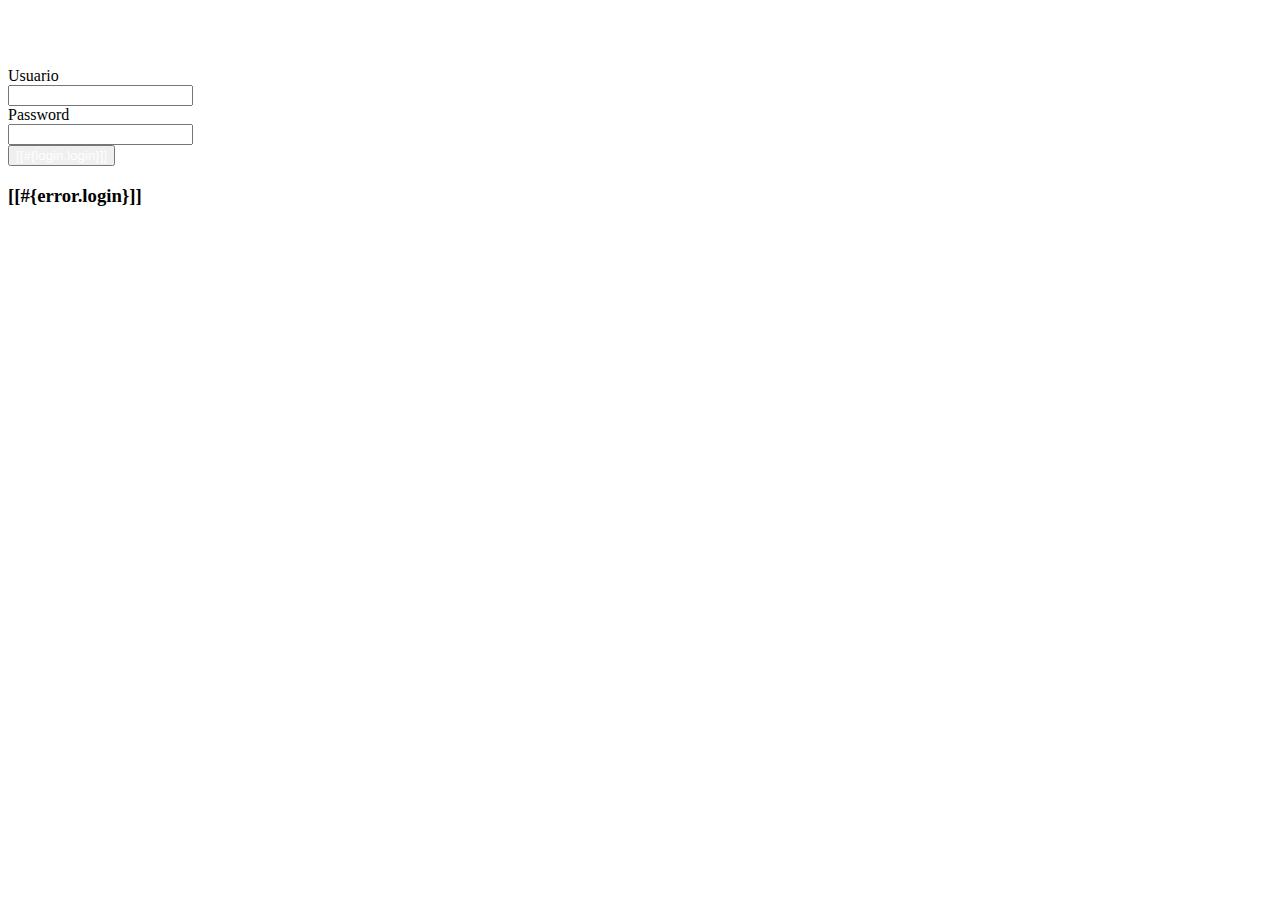
<file: EjercicioPractico2_MelaniVargas/src/main/resources/templates/login.html>
<!DOCTYPE html>
<html xmlns="http://www.w3.org/1999/xhtml"
      xmlns:th="http://www.thymeleaf.org"
      xmlns:sec="http://www.thymeleaf.org/thymeleaf-extras-springsecurity6">
      <head th:replace="~{layout/plantilla :: head}">
      <title>Hotelería</title>
    <meta charset="UTF-8"/>
</head>
<body>
    <header th:replace="~{layout/plantilla :: header}"/>
    <div class="container my-5">
        <div class="row align-items-center"> 
            <div class="col-md-3"></div>
            <div class="col-md-6">
                <div class="card">
                    <div class="card-header bg-dark"><h2 style="color: white; text-align: center;" >Login</h2></div>
                    <div class="card-body">
                        <form method="POST" th:action="@{/login}">
                            <div class="form-group row my-3">
                                <label class="col-md-5 my-auto text-center" for="username">Usuario</label>
                                <div class="col-md-7 my-auto">
                                    <input class="form-control" type="text" name="username" id="username"/></div></div>
                            <div class="form-group row my-3">
                                <label class="col-md-5 my-auto text-center" for="password">Password</label>
                                <div class="col-md-7 my-auto"><input class="form-control" type="password" name="password" id="password"/></div></div>
                                <div class="card-footer col text-center">
                                    <button class="btn btn-success custom-btn-color" type="submit">
                                        <span class="btn" style="color: white;"><i class="fas fa-sign-in-alt"></i>
                                            [[#{login.login}]]</span>
                                    </button>
                                </div>

                        </form>                            
                    </div>
                </div>
                <div th:if="${param.error != null}">
                    <h3>[[#{error.login}]]</h3>
                </div>
            </div>
        </div>           
    </div>
</body>
</html>
</file>
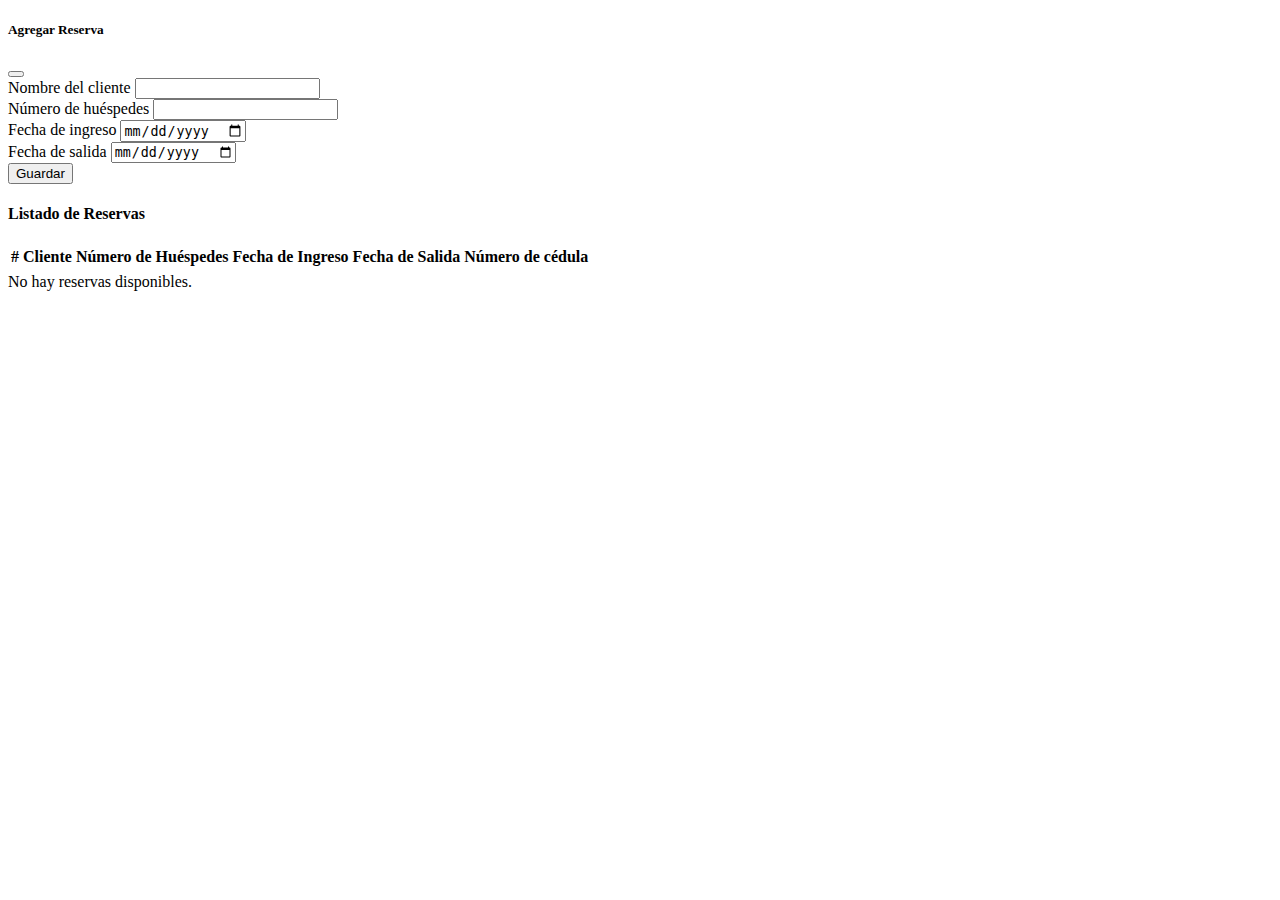
<file: EjercicioPractico2_MelaniVargas/src/main/resources/templates/reserva/fragmentos.html>
<!DOCTYPE html>
<html xmlns="http://www.w3.org/1999/xhtml"
      xmlns:th="http://www.thymeleaf.org"
      xmlns:sec="http://www.thymeleaf.org/thymeleaf-extras-springsecurity6">
  
    <body>
<section th:fragment="agregarReserva">
    <div id="agregarReserva" class="modal fade" tabindex="-1" aria-labelledby="exampleModalLabel" aria-hidden="true">
        <div class="modal-dialog modal-md">
            <div class="modal-content">
                <div class="modal-header bg-info text-white">
                    <h5 class="modal-title">Agregar Reserva</h5>
                    <button type="button" class="btn-close" data-bs-dismiss="modal" aria-label="Close"></button>
                </div> 
                <form th:action="@{/reserva/guardar}" th:object="${reserva}" method="POST" class="was-validated">
                    <div class="modal-body">
                        <div class="mb-3">
                            <label for="clienteNombre">Nombre del cliente</label>
                            <input type="text" class="form-control" th:field="*{clienteNombre}" required="true"/>
                        </div>
                        <div class="mb-3">
                            <label for="numHuespedes">Número de huéspedes</label>
                            <input type="number" class="form-control" th:field="*{numHuespedes}" required="true"/>
                        </div>
                        <div class="mb-3">
                            <label for="fechaIngreso">Fecha de ingreso</label>
                            <input type="date" class="form-control" th:field="*{fechaIngreso}" required="true"/>
                        </div>
                        <div class="mb-3">
                            <label for="fechaSalida">Fecha de salida</label>
                            <input type="date" class="form-control" th:field="*{fechaSalida}" required="true"/>
                        </div>
                    </div>
                    <div class="modal-footer">
                        <button class="btn btn-primary" type="submit">Guardar</button>
                    </div>
                </form>
            </div>
        </div>
    </div>
</section>
<section th:fragment="listadoReservas" id="reservas">
    <div class="container">
        <div class="row">
            <div class="col-md-12">
                <div class="card">
                    <div class="card-header">
                        <h4>Listado de Reservas</h4>
                    </div>
                    <div th:if="${categorias != null and !categorias.empty}">
                        <table class="table table-striped table-hover">
                            <thead class="table-dark">
                                <tr>
                                    <th>#</th>
                                    <th>Cliente</th>
                                    <th>Número de Huéspedes</th>
                                    <th>Fecha de Ingreso</th>
                                    <th>Fecha de Salida</th>
                                    <th>Número de cédula</th> 
                                </tr>
                            </thead>
                            <tbody>
                                <tr th:each="reserva, contador : ${reservas}">
                                    <td th:text="${contador.count}"></td>
                                    <td th:text="${reserva.clienteNombre}"></td>
                                    <td th:text="${reserva.numHuespedes}"></td>
                                    <td th:text="${#dates.format(reserva.fechaIngreso, 'dd/MM/yyyy')}"></td>
                                    <td th:text="${#dates.format(reserva.fechaSalida, 'dd/MM/yyyy')}"></td>
                                    <td th:text="${reserva.numeroCedula}"></td>
                                </tr>
                            </tbody>
                        </table>
                    </div>
                    <div class="text-center p-2" th:if="${reservas == null or reservas.empty}">
                        <span>No hay reservas disponibles.</span>
                    </div>
                </div>
            </div>
        </div>
    </div>
</section>
</body>
</file>
